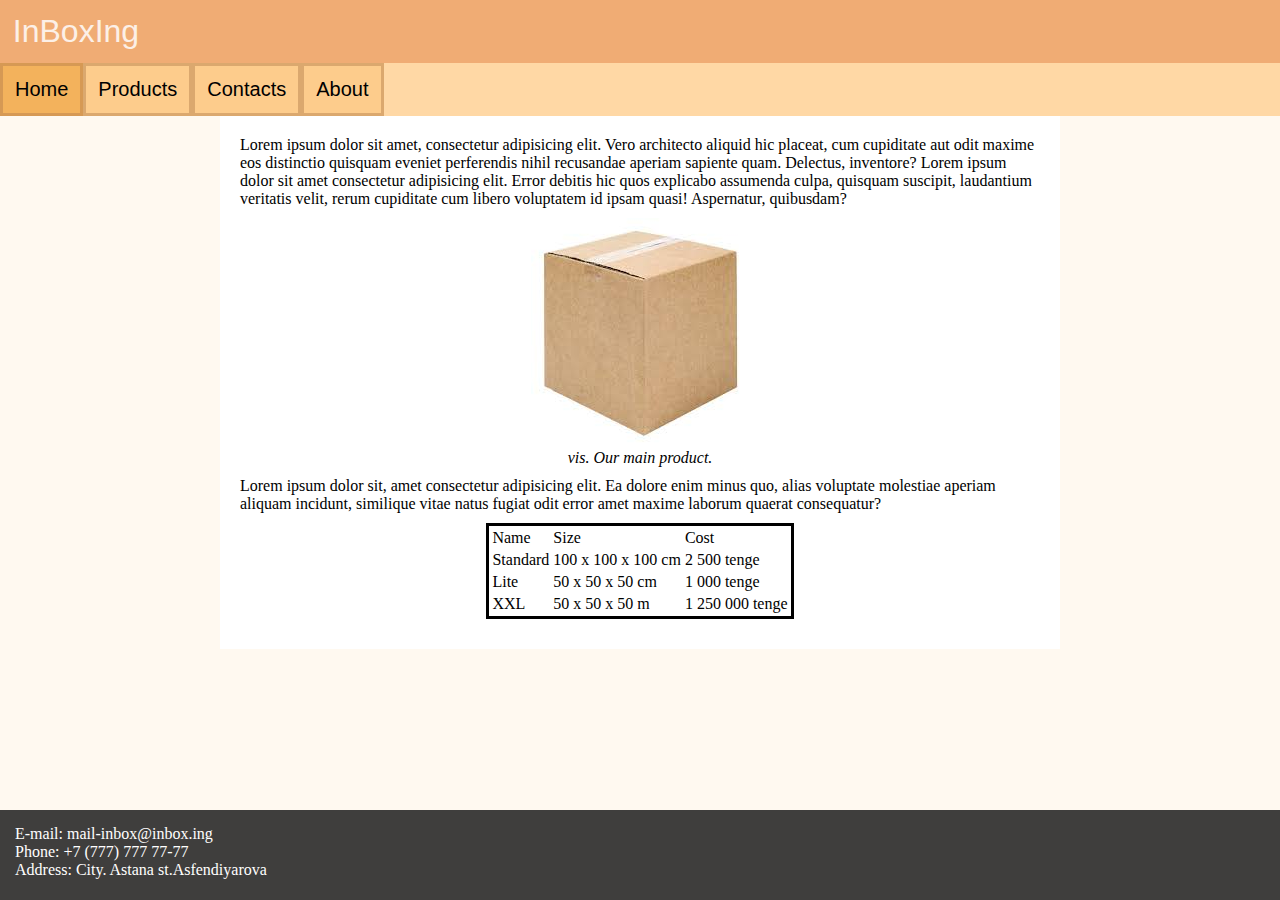
<file: index.html>
<!DOCTYPE html>
<html lang="en">
<head>
    <meta charset="UTF-8">
    <meta name="viewport" content="width=device-width, initial-scale=1.0">
    <link rel="stylesheet" href="BaseLayout.css">
    <title>Document</title>
</head>
<body>
    <div id="header">InBoxIng</div>
    <div id="navbar">
        <a href="index.html" id="current">Home</a>
        <a href="Products.html">Products</a>
        <a href="Contacts.html">Contacts</a>
        <a href="About.html">About</a>
    </div>
    <div id="content">
        <div>
            Lorem ipsum dolor sit amet, consectetur adipisicing elit. 
            Vero architecto aliquid hic placeat, cum cupiditate aut odit maxime 
            eos distinctio quisquam eveniet perferendis nihil recusandae aperiam sapiente quam. 
            Delectus, inventore?
            Lorem ipsum dolor sit amet consectetur adipisicing elit. 
            Error debitis hic quos explicabo assumenda culpa, quisquam suscipit, 
            laudantium veritatis velit, rerum cupiditate cum libero voluptatem id ipsam quasi!
            Aspernatur, quibusdam?
            <div>
                <img src="BOX.jpg" alt="">
                <i>vis. Our main product.</i>
            </div>
            Lorem ipsum dolor sit, amet consectetur adipisicing elit. 
            Ea dolore enim minus quo, alias voluptate molestiae aperiam aliquam incidunt, 
            similique vitae natus fugiat odit error amet maxime laborum quaerat consequatur?
            <div>
                <table>
                    <tr>
                        <td>Name</td>
                        <td>Size</td>
                        <td>Cost</td>
                    </tr>
                    <tr>
                        <td>Standard</td>
                        <td>100 x 100 x 100 cm</td>
                        <td>2 500 tenge</td>
                    </tr>
                    <tr>
                        <td>Lite</td>
                        <td>50 x 50 x 50 cm</td>
                        <td>1 000 tenge</td>
                    </tr>
                    <tr>
                        <td>XXL</td>
                        <td>50 x 50 x 50 m</td>
                        <td>1 250 000 tenge</td>
                    </tr>
                </table>
            </div>
        </div>
    </div>
    <div id="spacer"></div>
    <div id="footer">
        <div>
            E-mail: mail-inbox@inbox.ing<br>
            Phone: +7 (777) 777 77-77<br>
            Address: City. Astana st.Asfendiyarova
        </div>
    </div>
</body>
</html>
</file>
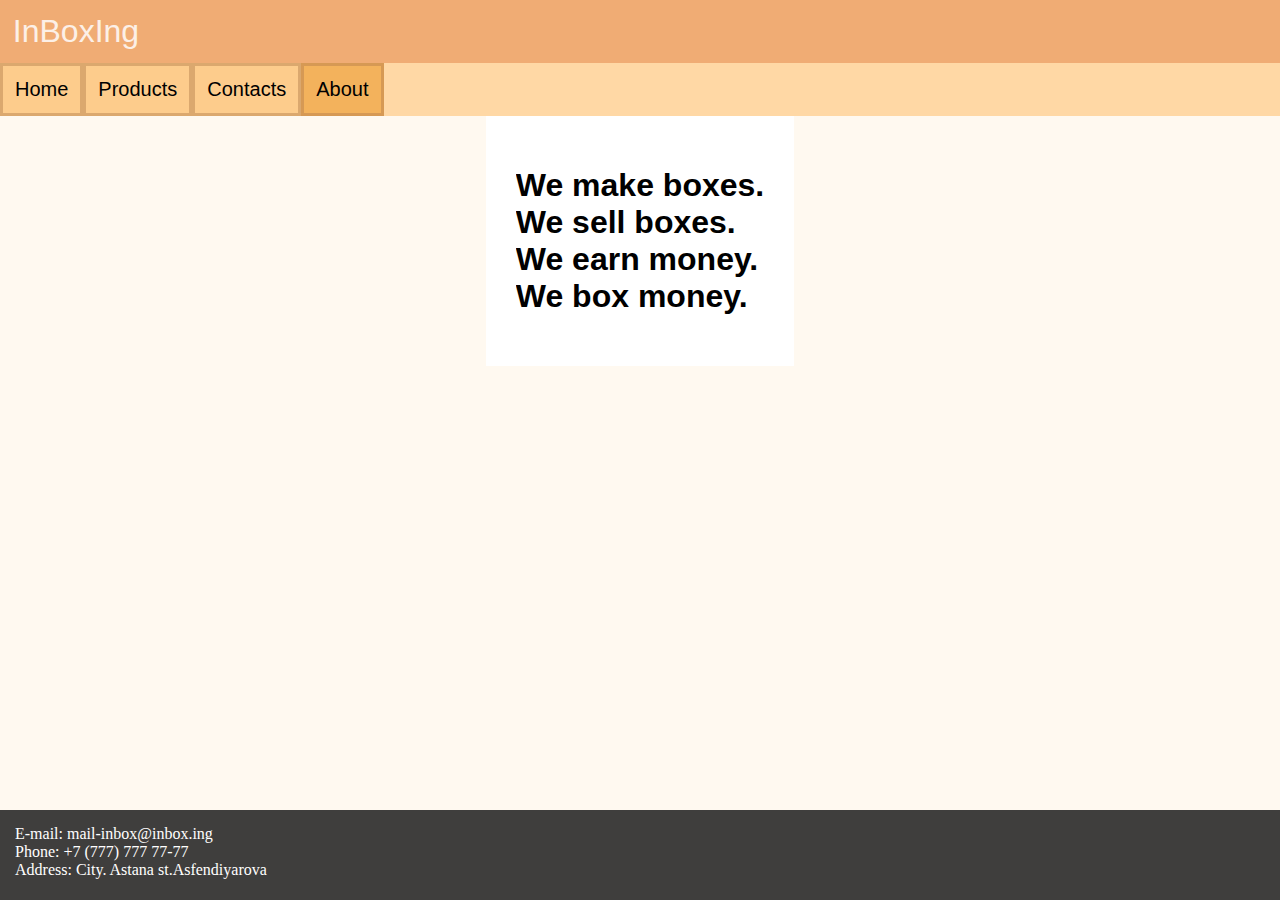
<file: About.html>
<!DOCTYPE html>
<html lang="en">
<head>
    <meta charset="UTF-8">
    <meta name="viewport" content="width=device-width, initial-scale=1.0">
    <link rel="stylesheet" href="BaseLayout.css">
    <title>Document</title>
</head>
<body>
    <div id="header">InBoxIng</div>
    <div id="navbar">
        <a href="index.html">Home</a>
        <a href="Products.html">Products</a>
        <a href="Contacts.html">Contacts</a>
        <a href="About.html" id="current">About</a>
    </div>
    <div id="content">
        <div>
            <div>
                <h1 style="font-family: Impact, 'Haettenschweiler', 'Arial Narrow Bold', sans-serif;">
                    We make boxes.<br>
                    We sell boxes.<br>
                    We earn money.<br>
                    We box money.
                </h1>
            </div>
        </div>
    </div>
    <div id="spacer"></div>
    <div id="footer">
        <div>
            E-mail: mail-inbox@inbox.ing<br>
            Phone: +7 (777) 777 77-77<br>
            Address: City. Astana st.Asfendiyarova
        </div>
    </div>
</body>
</html>
</file>
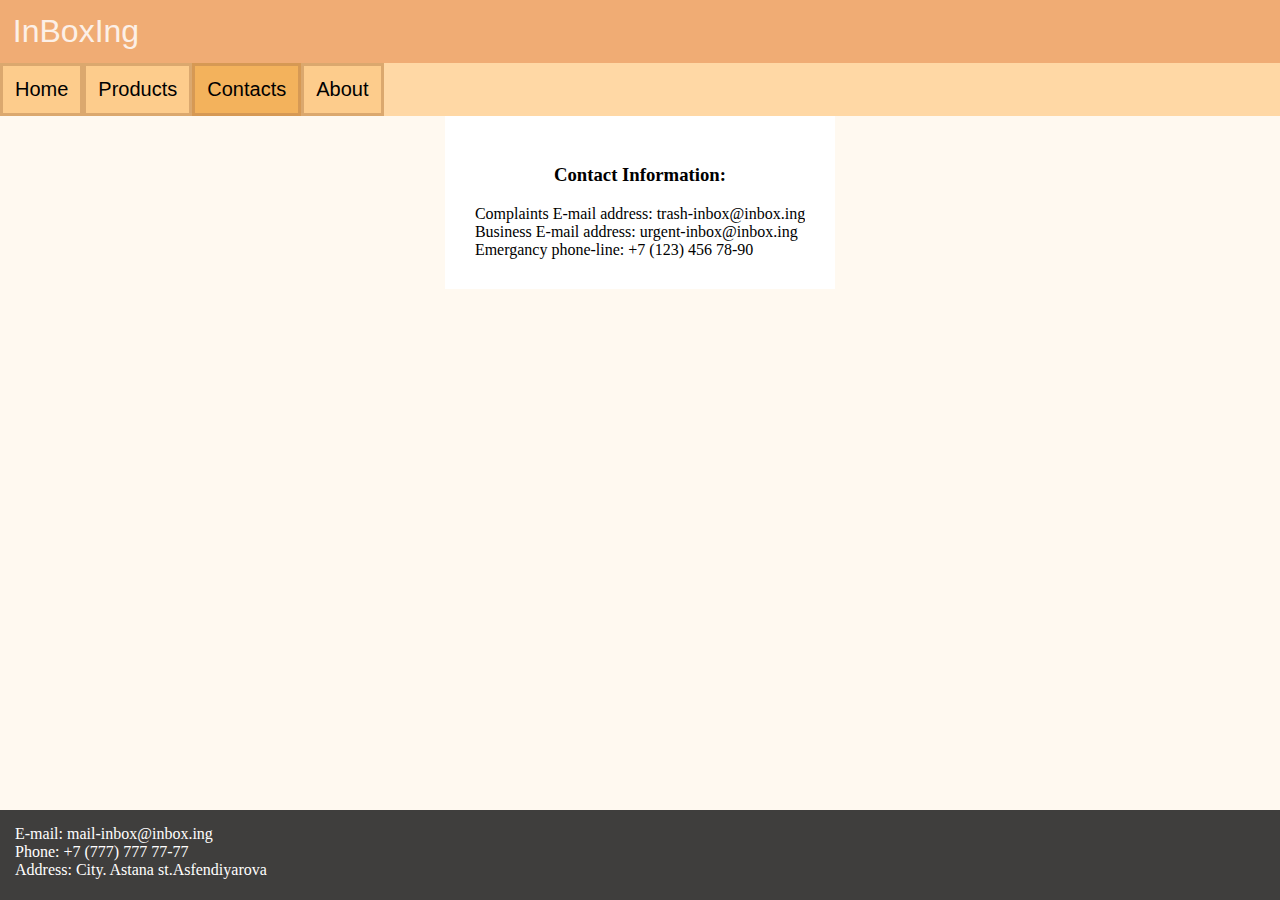
<file: Contacts.html>
<!DOCTYPE html>
<html lang="en">
<head>
    <meta charset="UTF-8">
    <meta name="viewport" content="width=device-width, initial-scale=1.0">
    <link rel="stylesheet" href="BaseLayout.css">
    <title>Document</title>
</head>
<body>
    <div id="header">InBoxIng</div>
    <div id="navbar">
        <a href="index.html">Home</a>
        <a href="Products.html">Products</a>
        <a href="Contacts.html" id="current">Contacts</a>
        <a href="About.html">About</a>
    </div>
    <div id="content">
        <div>
            <div>
                <h3>Contact Information:</h3> 
                Complaints E-mail address: trash-inbox@inbox.ing<br>
                Business E-mail address: urgent-inbox@inbox.ing<br>
                Emergancy phone-line: +7 (123) 456 78-90
            </div>
        </div>
    </div>
    <div id="spacer"></div>
    <div id="footer">
        <div>
            E-mail: mail-inbox@inbox.ing<br>
            Phone: +7 (777) 777 77-77<br>
            Address: City. Astana st.Asfendiyarova
        </div>
    </div>
</body>
</html>
</file>
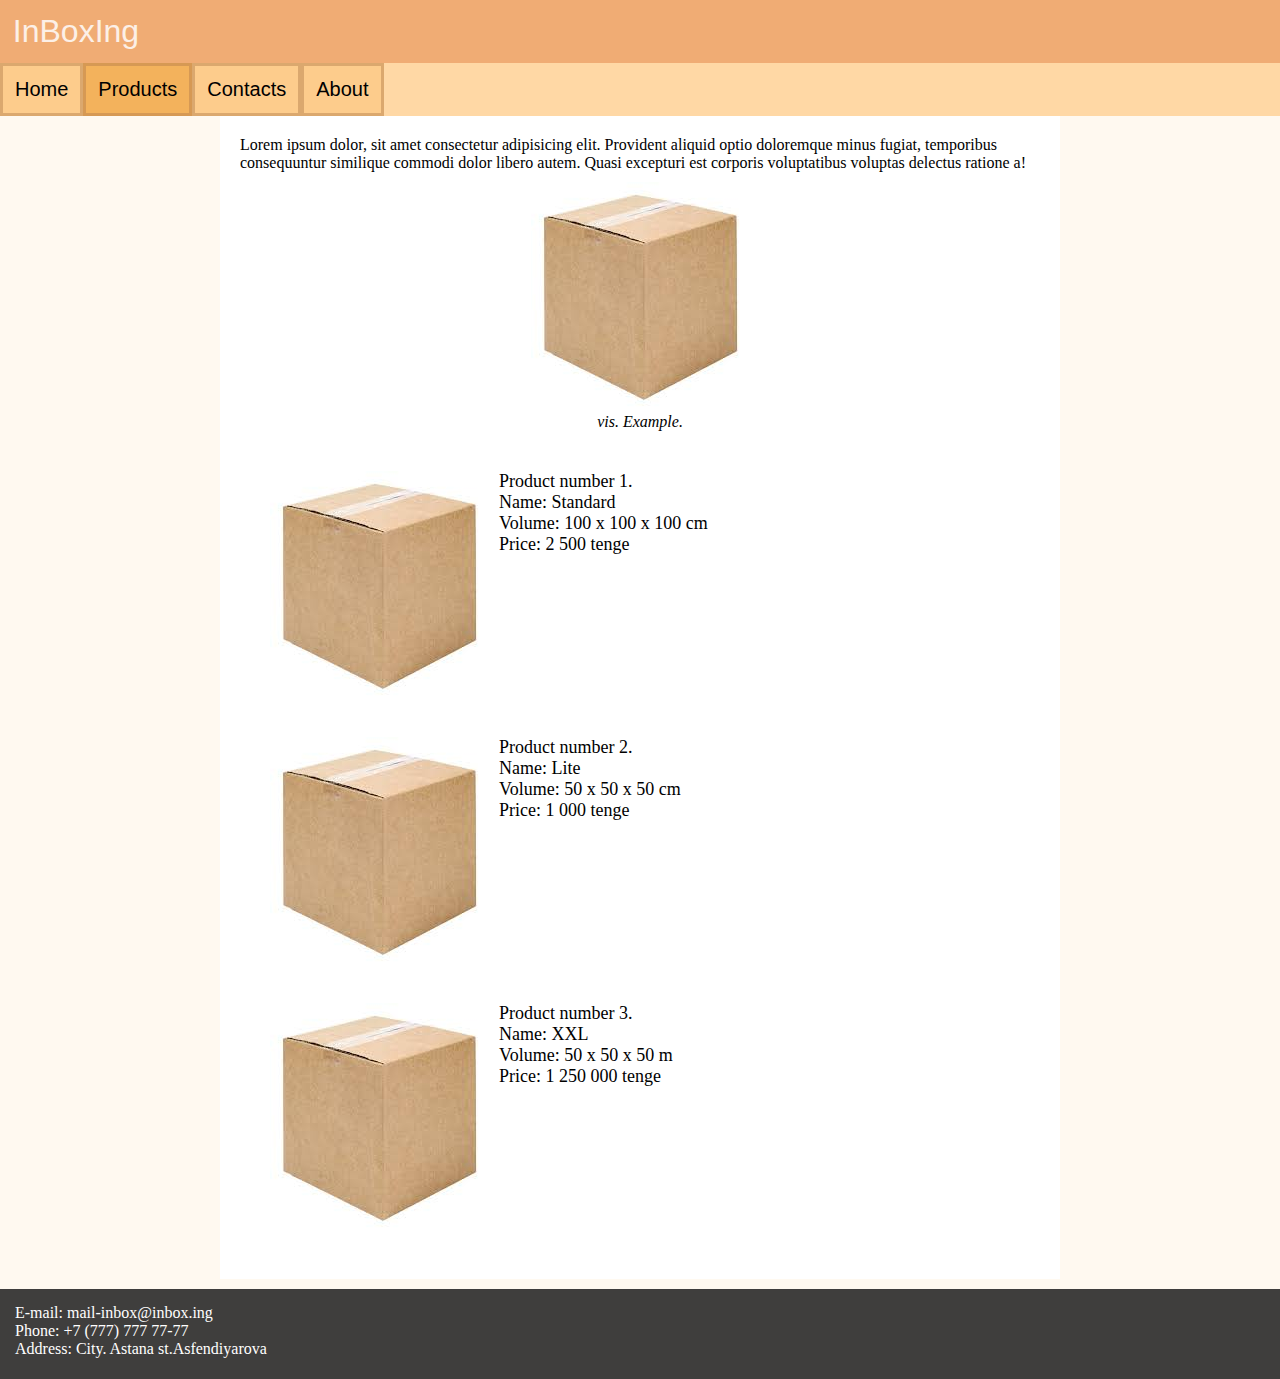
<file: Products.html>
<!DOCTYPE html>
<html lang="en">
<head>
    <meta charset="UTF-8">
    <meta name="viewport" content="width=device-width, initial-scale=1.0">
    <link rel="stylesheet" href="BaseLayout.css">
    <link rel="stylesheet" href="Products.css">
    <title>Document</title>
</head>
<body>
    <div id="header">InBoxIng</div>
    <div id="navbar">
        <a href="index.html">Home</a>
        <a href="Products.html" id="current">Products</a>
        <a href="Contacts.html">Contacts</a>
        <a href="About.html">About</a>
    </div>
    <div id="content">
        <div>
            Lorem ipsum dolor, sit amet consectetur adipisicing elit. 
            Provident aliquid optio doloremque minus fugiat, temporibus 
            consequuntur similique commodi dolor libero autem. 
            Quasi excepturi est corporis voluptatibus voluptas delectus ratione a!
            <div>
                <img src="BOX.jpg" alt="">
                <i>vis. Example.</i>
            </div>
            <div class="item_list">
                <div>
                    <div><img src="BOX.jpg" alt=""></div>
                    <div>
                        Product number 1.<br>
                        Name: Standard<br>
                        Volume: 100 x 100 x 100 cm<br>
                        Price: 2 500 tenge
                    </div>
                </div>
                <div>
                    <div><img src="BOX.jpg" alt=""></div>
                    <div>
                    Product number 2.<br>
                    Name: Lite<br>
                    Volume: 50 x 50 x 50 cm<br>
                    Price: 1 000 tenge
                    </div>
                </div>
                <div>
                    <div><img src="BOX.jpg" alt=""></div>
                    <div>
                    Product number 3.<br>
                    Name: XXL<br>
                    Volume: 50 x 50 x 50 m<br>
                    Price: 1 250 000 tenge
                    </div>
                </div>
            </div>
        </div>
    </div>
    <div id="spacer"></div>
    <div id="footer">
        <div>
            E-mail: mail-inbox@inbox.ing<br>
            Phone: +7 (777) 777 77-77<br>
            Address: City. Astana st.Asfendiyarova
        </div>
    </div>
</body>
</html>
</file>
<file: BaseLayout.css>
body {
    margin: 0px;
    padding: 0;
    min-height: 100vh;
    background-color: rgb(255, 249, 240);
    position: relative;
}
#header {
    height: 37px;
    width: 98%;
    padding: 1vw;
    background-color: rgb(240, 172, 116);
    color: rgb(252, 240, 231);
    font-size: xx-large;
    font-family: Impact, 'Haettenschweiler', 'Arial Narrow Bold', sans-serif;
}
#navbar {
    width: 100%;
    height: fit-content;
    background-color: rgb(255, 216, 165);
    display:flex;
}
#navbar a {
    padding: 12px;
    background-color: rgb(253, 204, 140);
    border: 3px solid rgb(219, 168, 110);
    font-size: 20px;
    font-family: Impact, 'Haettenschweiler', 'Arial Narrow Bold', sans-serif;
    color: black;
    text-decoration: none;
}
#navbar a:hover {
    background-color: rgb(206, 157, 92);
    border-color: rgb(194, 147, 94);
}
#navbar #current {
    background-color: rgb(243, 178, 92);
    border-color: rgb(214, 153, 84);
}
#navbar #current:hover {
    background-color: rgb(209, 150, 72);
    border-color: rgb(190, 132, 65);
}
#content {
    display: flex;
    justify-content: center;
}
#content div {
    max-width: 800px;
    padding: 20px;
    background-color: white;
    overflow: auto;
}
#content div div {
    padding: 0px;
    background-color: unset;
    margin: 10px;
    display: flex;
    flex-direction: column;
    align-items: center;
}
#content table { border: 3px solid black; }
#spacer {/*For Footer*/
    height: 100px;
}
#footer {
    height: 90px;
    width: 100%;
    position: absolute;
    top: auto;
    bottom: 0;
    left: 0;
    right: 0;
    background-color: rgb(63, 62, 61);
    color: white;
}
#footer div {
    padding: 15px;
}
/*Incase phone or something very thin:*/
@media all and (max-width: 400px)
{
    #navbar {
        flex-direction: column;
    }
    #spacer {
        height: 150px;
    }
    #footer {
        height: 150px;
    }
}
</file>
<file: Products.css>
#content div .item_list {
    padding: 0px;
    background-color: unset;
    margin: 10px;
    display: block;
    flex-direction: unset;
    align-items: unset;
    justify-content: unset;
}
#content div .item_list div {
    padding: 0px;
    background-color: unset;
    margin: 10px;
    display: flex;
    flex-direction: row;
    align-items: stretch;
    justify-content: flex-start;
}
#content div .item_list div div {
    margin: 0px;
    padding-top: 20px;
    padding-left: 10px;
    display: block;
    flex-direction: unset;
    align-items: unset;
    justify-content: unset;
    font-size: large;
}
/*Incase phone or something very thin:*/
@media all and (max-width: 400px)
{
    #content div .item_list div {
        flex-direction: column;
    }
}
</file>
